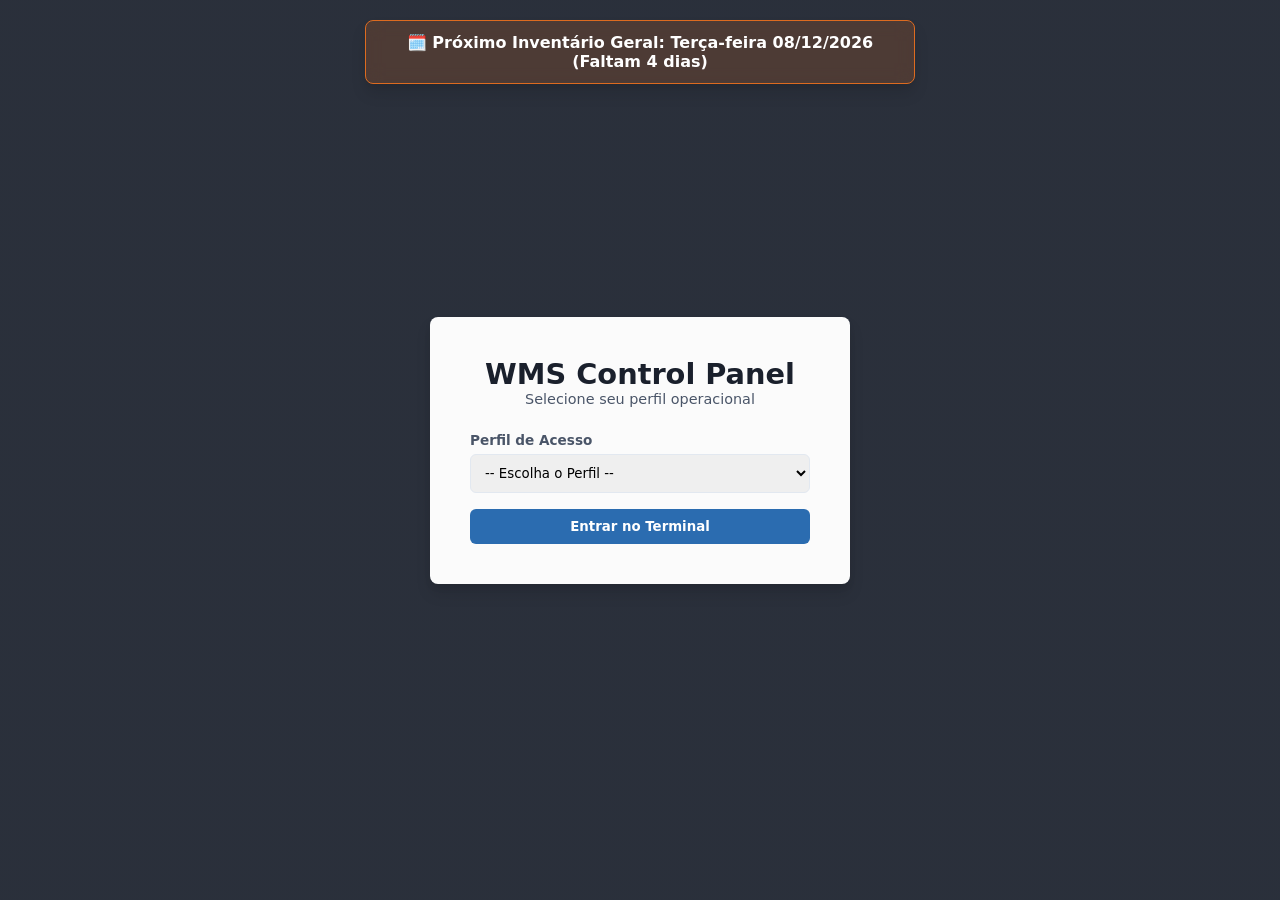
<file: index.html>
<!DOCTYPE html>
<html lang="pt-BR">
<head>
    <meta charset="UTF-8">
    <meta name="viewport" content="width=device-width, initial-scale=1.0">
    <title>WMS Control - Autenticação</title>
    <link rel="stylesheet" href="css/style.css">
</head>
<body class="login-bg">
    
    <div class="alert-banner blinking-alert" id="banner-contagem-index" style="position: absolute; top: 20px; left: 50%; transform: translateX(-50%); width: 90%; max-width: 550px; border-radius: 8px; text-align: center;">
        🗓️ Mapeando ciclo operacional semanal...
    </div>

    <div class="login-container">
        <div style="text-align: center; margin-bottom: 25px;">
            <h1 style="font-size: 1.8rem; color: var(--dark);">WMS Control Panel</h1>
            <p style="color: var(--gray-text); font-size: 0.9rem;">Selecione seu perfil operacional</p>
        </div>
        <form id="form-auth">
            <div class="form-group">
                <label for="perfil-select">Perfil de Acesso</label>
                <select id="perfil-select" required>
                    <option value="" disabled selected>-- Escolha o Perfil --</option>
                    <option value="administrador">🔑 Administrador</option>
                    <option value="apontador">🎯 Apontador de Produção</option>
                    <option value="operacao">🔧 Operação</option>
                </select>
            </div>

            <div class="form-group" id="password-area" style="display: none;">
                <label for="input-senha">Senha Autenticadora</label>
                <input type="password" id="input-senha" placeholder="Digite a chave master">
            </div>

            <button type="submit" class="btn btn-primary" style="width: 100%;">Entrar no Terminal</button>
        </form>
    </div>

    <script src="javascript/login.js"></script>
</body>
</html>
</file>
<file: css/style.css>
:root {
    --primary: #2b6cb0; --primary-hover: #2c5282;
    --success: #38a169; --success-light: #f0fff4;
    --warning: #dd6b20; --warning-light: #fffaf0;
    --danger: #e53e3e; --danger-light: #fff5f5;
    --dark: #1a202c; --gray-text: #4a5568;
    --bg-main: #f7fafc; --border: #e2e8f0;
    --shadow: 0 4px 6px rgba(0, 0, 0, 0.05), 0 10px 15px rgba(0, 0, 0, 0.1);
    --radius: 8px;
    --transition: all 0.3s cubic-bezier(0.4, 0, 0.2, 1);
}

* { margin: 0; padding: 0; box-sizing: border-box; font-family: 'Segoe UI', system-ui, sans-serif; }

body {
    background: linear-gradient(rgba(247, 250, 252, 0.92), rgba(247, 250, 252, 0.92)), 
                url('https://images.unsplash.com/photo-1586528116311-ad8dd3c8310d?auto=format&fit=crop&w=1920&q=80') no-repeat center center fixed;
    background-size: cover;
    min-height: 100vh;
    display: flex;
    flex-direction: column;
    color: var(--dark);
}

body.login-bg { 
    background: linear-gradient(rgba(26, 32, 44, 0.93), rgba(26, 32, 44, 0.93)),
                url('https://images.unsplash.com/photo-1586528116311-ad8dd3c8310d?auto=format&fit=crop&w=1920&q=80') no-repeat center center fixed;
    background-size: cover;
    justify-content: center; 
}

/* Alertas Dinâmicos */
@keyframes blink-animation { 0% { opacity: 1; } 100% { opacity: 0.3; } }
.blinking-alert { animation: blink-animation 0.8s infinite alternate; color: #ffffff !important; font-weight: bold; }

.alert-banner { background: rgba(221, 107, 32, 0.2); border: 1px solid var(--warning); backdrop-filter: blur(8px); padding: 12px; text-align: center; font-weight: 600; box-shadow: var(--shadow); }
.alert-banner.danger { background: rgba(229, 62, 62, 0.2); border-color: var(--danger); color: var(--danger); }

/* ESTEIRA DE FEED INFINITA E SUAVE (MÁXIMA FLUIDEZ) */
@keyframes feed-ticker-loop {
    0% { transform: translate3d(0, 0, 0); }
    100% { transform: translate3d(-50%, 0, 0); }
}
.alert-banner-dashboard { 
    overflow: hidden; 
    white-space: nowrap; 
    width: 100%; 
    background: var(--dark); 
    color: #ffffff; 
    padding: 12px 0; 
    display: flex;
    align-items: center;
    border-bottom: 2px solid rgba(255, 255, 255, 0.05);
}
.ticker-wrapper {
    display: flex;
    width: max-content;
    animation: feed-ticker-loop 45s linear infinite; /* Velocidade desacelerada para leitura confortável */
    will-change: transform; /* Força aceleração por hardware (GPU) prevenindo travamentos */
}
.feed-item-text {
    white-space: nowrap;
    flex-shrink: 0; /* Impede o navegador de esmagar o texto dentro do espaço da viewport */
    padding-right: 100px; /* Espaçamento elegante entre repetições */
    font-weight: 500;
    font-size: 0.95rem;
    letter-spacing: 0.5px;
}

/* Painéis e Estrutura */
.login-container { background: rgba(255, 255, 255, 0.98); padding: 40px; border-radius: var(--radius); box-shadow: var(--shadow); width: 90%; max-width: 420px; margin: auto; }
.main-header { background: var(--dark); color: white; padding: 15px 30px; display: flex; justify-content: space-between; align-items: center; flex-wrap: wrap; gap: 10px; }
.user-tag { background: rgba(255,255,255,0.15); padding: 6px 12px; border-radius: 20px; font-size: 0.85rem; font-weight: bold;}

nav { display: flex; gap: 10px; margin: 20px; overflow-x: auto; padding-bottom: 5px; }
.tab-btn { padding: 12px 20px; border: none; background: white; font-weight: 600; cursor: pointer; color: var(--gray-text); border-radius: var(--radius); transition: var(--transition); white-space: nowrap; box-shadow: 0 2px 4px rgba(0,0,0,0.05); }
.tab-btn:hover { color: var(--primary); transform: translateY(-2px); }
.tab-btn.active { color: white; background: var(--primary); }

.dashboard-container { display: flex; gap: 20px; padding: 0 20px; flex-wrap: wrap; }
.left-panel, .right-panel { background: white; padding: 25px; border-radius: var(--radius); box-shadow: var(--shadow); overflow-x: auto; }
.left-panel { flex: 1; min-width: 300px; }
.right-panel { flex: 2; min-width: 300px; }

.form-panel { display: none; animation: fadeIn 0.3s ease; }
.form-panel.active { display: block; }

.form-group { margin-bottom: 16px; }
.form-group label { display: block; margin-bottom: 6px; font-weight: 600; font-size: 0.85rem; color: var(--gray-text); }
.form-group input, .form-group select { width: 100%; padding: 10px; border: 1px solid var(--border); border-radius: 6px; transition: var(--transition); }
.form-group input:focus, .form-group select:focus { border-color: var(--primary); outline: none; box-shadow: 0 0 0 3px rgba(43, 108, 176, 0.1); }

.btn { padding: 10px 20px; border: none; border-radius: 6px; cursor: pointer; font-weight: 600; text-align: center; color: white; transition: var(--transition); }
.btn-primary { background: var(--primary); } .btn-primary:hover { background: var(--primary-hover); }
.btn-danger { background: var(--danger); } .btn-danger:hover { background: #c53030; }
.btn-logout { background: transparent; border: 1px solid var(--danger); color: var(--danger); padding: 6px 15px; }
.btn-logout:hover { background: var(--danger); color: white; }

table { width: 100%; border-collapse: collapse; margin-top: 15px; font-size: 0.9rem; min-width: 600px; }
th, td { padding: 12px; border-bottom: 1px solid var(--border); text-align: left; }
th { background: var(--bg-main); color: var(--gray-text); font-weight: 600; }
tbody tr:hover { background-color: var(--bg-main); }
.row-ok { background-color: var(--success-light); } 
.row-divergent { background-color: var(--danger-light); }

.admin-only { display: none !important; }
body.is-admin .admin-only { display: table-cell !important; }
body.is-admin button.admin-only { display: inline-flex !important; }

.modal-overlay { position: fixed; top:0; left:0; width:100%; height:100%; background: rgba(0,0,0,0.6); display: flex; align-items: center; justify-content: center; opacity: 0; pointer-events: none; transition: var(--transition); z-index: 1000; backdrop-filter: blur(3px); }
.modal-overlay.active { opacity: 1; pointer-events: auto; }
.modal { background: white; padding: 30px; border-radius: var(--radius); max-width: 450px; width: 90%; transform: scale(0.95); transition: var(--transition); }
.modal-overlay.active .modal { transform: scale(1); }

footer { background: var(--dark); color: #a0aec0; text-align: center; padding: 15px; font-size: 0.85rem; margin-top: auto; }

@keyframes fadeIn { from { opacity: 0; transform: translateY(5px); } to { opacity: 1; transform: translateY(0); } }
</file>
